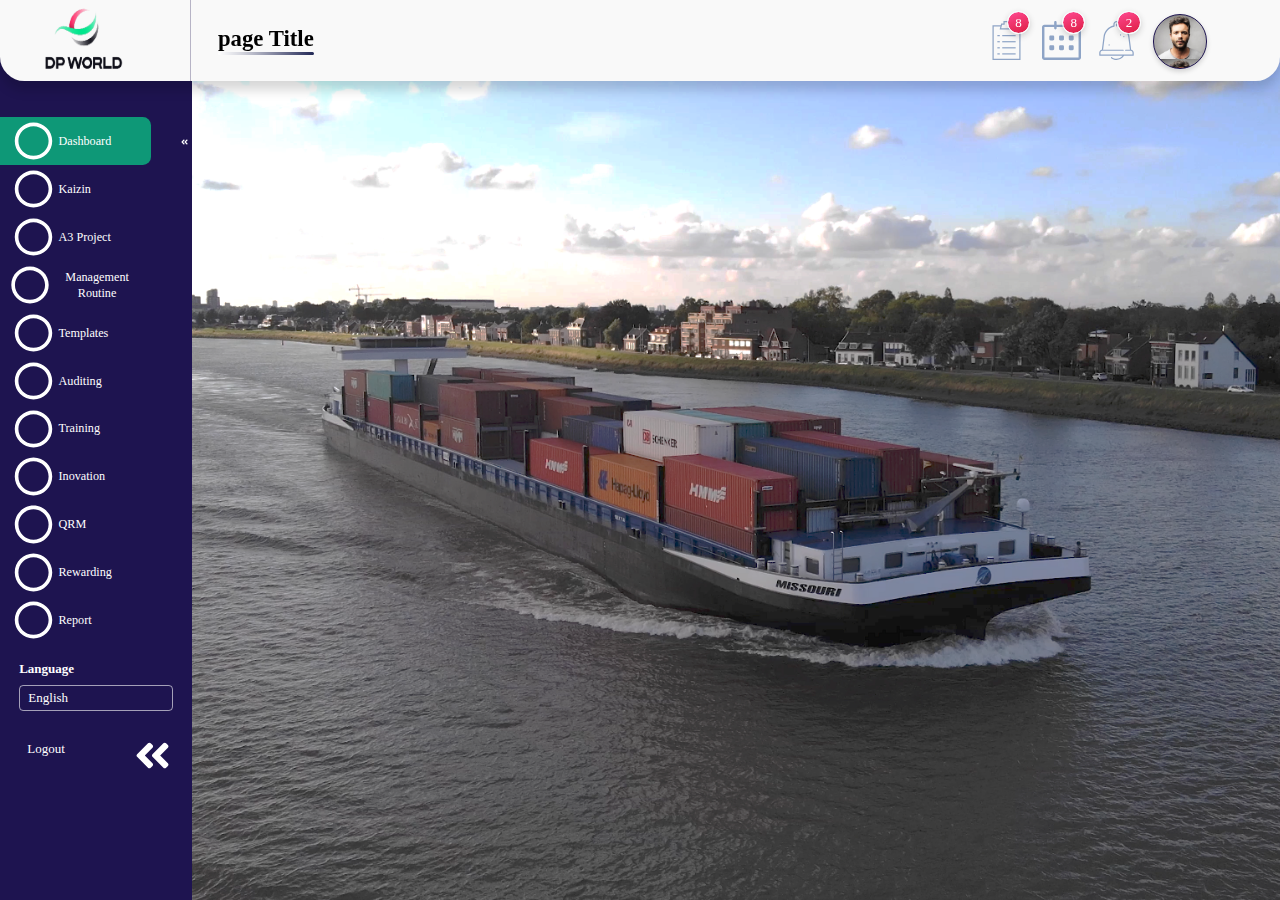
<file: index.html>
<!DOCTYPE html>
<html lang="en">

<head>
    <meta charset="UTF-8">
    <meta http-equiv="X-UA-Compatible" content="IE=edge">
    <meta name="viewport" content="width=device-width, initial-scale=1.0">
    <link rel="stylesheet" href="css/style.css">
    <link href="http://fonts.cdnfonts.com/css/rajdhani" rel="stylesheet">

    <title>DP World</title>
</head>

<body>

    <!--Start the top Nav bar  -->
    <div id="topNav">
        <div class="container">
            <div class="nav">
                <div id="brand">
                    <img src="assets/images/dp-world-logo.png" alt="DP World Logo">
                </div>

                <div class="navItems">
                    <div class="navContainer">
                        <div class="pageTitle">
                            <h1>page Title</h1>
                            <hr class="underLine">
                        </div>
                        <div class="icons">
                            <a href="#"><img src="assets/images/todo-txt-svgrepo-com.svg" alt="todo icon">
                                <span class="iconNotification">8</span>
                            </a>
                            <a href="#"><img src="assets/images/calender-svgrepo-com.svg" alt="calender icon">
                                <span class="iconNotification">8</span>
                            </a>
                            <a href="#"><img src="assets/images/notification-svgrepo-com.svg" alt="notification icon">
                                <span class="iconNotification">2</span>
                            </a>
                            <a href="#" class="noMargin">
                                <div class="avatar"></div>
                            </a>
                        </div>
                    </div>
                </div>
            </div>
        </div>
    </div>
    <!-- End the top Nav bar  -->

    <!--
    -------------- 
    -->

    <!-- Start Side Nav Bar -->
    <div class="sideBar">
        <div class="container">
            <ul class="navItems">
                <li class="navItem selected">
                    <a href="#" class="sideLink">
                        <img class="linkImge" src="./assets/images/circle-regular.svg" alt="link icon">
                        <p>Dashboard</p>
                    </a>
                    <a href="#" class="leftArrow">
                        <img src="./assets/images/angle-double-left-solid.svg" alt="angle">
                    </a>
                </li>
                <li class="navItem">
                    <a href="#" class="sideLink">
                        <img class="linkImge" src="./assets/images/circle-regular.svg" alt="link icon">
                        <p>Kaizin</p>
                    </a>
                    <a href="#" class="leftArrow">
                        <img src="./assets/images/angle-double-left-solid.svg" alt="angle">
                    </a>
                </li>
                <li class="navItem">
                    <a href="#" class="sideLink">
                        <img class="linkImge" src="./assets/images/circle-regular.svg" alt="link icon">
                        <p>A3 Project</p>
                    </a>
                    <a href="#" class="leftArrow">
                        <img src="./assets/images/angle-double-left-solid.svg" alt="angle">
                    </a>
                </li>
                <li class="navItem">
                    <a href="#" class="sideLink">
                        <img class="linkImge" src="./assets/images/circle-regular.svg" alt="link icon">
                        <p>Management Routine</p>
                    </a>
                    <a href="#" class="leftArrow">
                        <img src="./assets/images/angle-double-left-solid.svg" alt="angle">
                    </a>
                </li>
                <li class="navItem">
                    <a href="#" class="sideLink">
                        <img class="linkImge" src="./assets/images/circle-regular.svg" alt="link icon">
                        <p>Templates</p>
                    </a>
                    <a href="#" class="leftArrow">
                        <img src="./assets/images/angle-double-left-solid.svg" alt="angle">
                    </a>
                </li>
                <li class="navItem">
                    <a href="#" class="sideLink">
                        <img class="linkImge" src="./assets/images/circle-regular.svg" alt="link icon">
                        <p>Auditing</p>
                    </a>
                    <a href="#" class="leftArrow">
                        <img src="./assets/images/angle-double-left-solid.svg" alt="angle">
                    </a>
                </li>
                <li class="navItem">
                    <a href="#" class="sideLink">
                        <img class="linkImge" src="./assets/images/circle-regular.svg" alt="link icon">
                        <p>Training</p>
                    </a>
                    <a href="#" class="leftArrow">
                        <img src="./assets/images/angle-double-left-solid.svg" alt="angle">
                    </a>
                </li>
                <li class="navItem">
                    <a href="#" class="sideLink">
                        <img class="linkImge" src="./assets/images/circle-regular.svg" alt="link icon">
                        <p>Inovation</p>
                    </a>
                    <a href="#" class="leftArrow">
                        <img src="./assets/images/angle-double-left-solid.svg" alt="angle">
                    </a>
                </li>
                <li class="navItem">
                    <a href="#" class="sideLink">
                        <img class="linkImge" src="./assets/images/circle-regular.svg" alt="link icon">
                        <p>QRM</p>
                    </a>
                    <a href="#" class="leftArrow">
                        <img src="./assets/images/angle-double-left-solid.svg" alt="angle">
                    </a>
                </li>
                <li class="navItem">
                    <a href="#" class="sideLink">
                        <img class="linkImge" src="./assets/images/circle-regular.svg" alt="link icon">
                        <p>Rewarding</p>
                    </a>
                    <a href="#" class="leftArrow">
                        <img src="./assets/images/angle-double-left-solid.svg" alt="angle">
                    </a>
                </li>
                <li class="navItem">
                    <a href="#" class="sideLink">
                        <img class="linkImge" src="./assets/images/circle-regular.svg" alt="link icon">
                        <p>Report</p>
                    </a>
                    <a href="#" class="leftArrow">
                        <img src="./assets/images/angle-double-left-solid.svg" alt="angle">
                    </a>
                </li>
                <div class="lang">
                    <div class="container">
                        <h4>Language</h4>
                        <div class="dropdown">
                            <button class="dropbtn">English</button>
                        </div>
                        <li class="navItem">
                            <a href="#" class="sideLink">
                                <p>Logout</p>
                                <a href="#" class="log">
                                    <img src="./assets/images/angle-double-left-solid.svg" alt="angle">
                                </a>
                            </a>
                        </li>
                    </div>
                </div>
            </ul>
        </div>
    </div>
    <!-- End Side Nav Bar -->
</body>

</html>
</file>
<file: css/style.css>
/* start general style */
:root {
  --light-gray-f9: #f9f9f9;
  --lighGray: {
    background-color: var(--light-gray-f9);
  }

  --smallBoxes: {
    display: block;
  }
}
html {
  font-size: 16px;
}
@media screen and (max-width: 1600px) {
  html {
    font-size: 13px;
  }
}
* {
  padding: 0;
  margin: 0;
}
.container {
  max-width: 95%;
  margin: auto;
}
.noMargin {
  margin: 0;
}
html {
  background-image: url(../assets/images/resources/pageBG.png);
  background-size: cover;
  background-attachment: fixed;
}
body {
  height: 100vh;
}
/* end general style */
/* start top nav  */
#topNav {
  width: 100%;
  height: 6.25rem;
  background: #f9f9f9 0% 0% no-repeat padding-box;
  box-shadow: 0rem 0.625rem 0.9375rem #00000029;
  border-radius: 0rem 0rem 1.875rem 1.875rem;
  position: fixed;
  opacity: 1;
  z-index: 10000;
}

#topNav .nav {
  width: 100%;
  height: 6.25rem;
  display: flex;
  flex-direction: row;
  align-items: center;
  font-family: rajdhani;
}
#topNav .nav img {
  width: 7.75rem;
  height: 5.75rem;
}
#topNav .nav #brand {
  width: 15%;
}
#topNav .nav .navItems {
  height: 6.25rem;
  width: 100%;
  border-left: 0.0625rem solid rgba(30, 20, 80, 0.3);
}
#topNav .nav .navItems .navContainer {
  width: 95%;
  height: 100%;
  margin: auto;
  display: flex;
  flex-direction: row;
  align-items: center;
  justify-content: space-between;
}
#topNav .nav .navItems .navContainer h1 {
  font-size: 1.75rem;
}
#topNav .nav .navItems .navContainer .underLine {
  border: none;
  width: 100%;
  height: 0.1875rem;
  background: transparent
    linear-gradient(90deg, #ffffff 0%, #bcbecc9e 25%, #222856 100%) 0% 0%
    no-repeat padding-box;
  border-radius: 0.125rem;
}
#topNav .nav .navItems .navContainer .icons {
  background-color: inherit;
  display: flex;
  flex-direction: row;
  align-items: center;
}
#topNav .nav .navItems .navContainer .icons a {
  width: 3rem;
  height: 3rem;
  text-align: center;
  margin-right: 1.25rem;
}
#topNav .nav .navItems .navContainer .icons img {
  width: 3rem;
  height: 3rem;
  position: relative;
}
#topNav .nav .navItems .navContainer .icons .iconNotification {
  display: inline-block;
  width: 1.625rem;
  height: 1.625rem;
  border-radius: 50%;
  color: white;
  line-height: 1.625rem;
  text-align: center;
  position: relative;
  top: -4.0625rem;
  right: -0.9375rem;
  background: transparent
    linear-gradient(340deg, #dd1e42 0%, #dd1e42 0%, #ff4992 100%) 0% 0%
    no-repeat padding-box;
  box-shadow: 0rem 0.1875rem 0.5rem #22222233;
  border: 0.125rem solid #fafdff;
}
#topNav .nav .navItems .navContainer .icons .avatar {
  width: 4.0625rem;
  height: 4.0625rem;
  border-radius: 50%;
  background-image: url("../assets/images/resources/user1.png");
  background-size: contain;
  box-shadow: 0rem 0.1875rem 0.375rem #00000029;
  border: 0.0625rem solid #1e1450;
}
#topNav .nav .navItems .navContainer .icons .noMargin {
  width: 4.0625rem;
  height: 4.0625rem;
}
/* end top nav  */

/* Start Side Nav Bar  */
.sideBar {
  width: 15%;
  min-height: 100vh;
  background-color: #1e1450;
  position: fixed;
}

.sideBar .container {
  max-width: 100%;
  margin: 0rem;
  font-family: "Pilat Extended Demi", Tahoma;
}
.sideBar .container ul.navItems {
  width: 100%;
  padding-top: 7rem;
  display: flex;
  flex-direction: column;
  align-items: flex-start;
}
.sideBar .container ul.navItems li {
  width: 100%;
  display: flex;
  flex-direction: row;
  justify-content: space-between;
  align-items: center;
}
.sideBar .container ul.navItems li.navItem a.sideLink {
  width: 70%;
  display: flex;
  flex-direction: column;
  color: white;
  align-items: center;
  justify-content: flex-start;
  border-radius: 0rem 0.625rem 0.625rem 0rem;
  font-family: "Pilat Light";
  font-size: 0.9375rem;
  line-height: 1.25rem;
  letter-spacing: 0rem;
  color: #ffffff;
  opacity: 1;
  text-align: center;
}
.sideBar .container ul.navItems li.navItem a.sideLink img {
  width: 2.875rem;
  height: 1.9375rem;
}

.sideBar .container ul.navItems li.navItem a {
  text-decoration: none;
  padding: 0;
  margin: 0;
}

.sideBar .container ul.navItems li.navItem a.leftArrow {
  width: 0.5625rem;
  height: 1rem;
  padding-right: 0.3125rem;
  background-color: inherit;
  display: none;
}
.sideBar .container ul.navItems li.selected a {
  background-color: #0e9877;
}
.sideBar .container ul.navItems li.selected > a.leftArrow {
  display: block;
}
.sideBar .container ul.navItems .lang {
  width: 100%;
  margin-top: 1.25rem;
  color: white;
  font-size: 1rem;
}
.sideBar .container ul.navItems .lang .container {
  width: 80%;
  margin: auto;
}
.sideBar .container ul.navItems .lang .container .dropdown {
  width: 100%;
}
.sideBar .container ul.navItems .lang h4 {
  font-family: "Pilat";
}

.sideBar .container ul.navItems .lang .container .dropdown button {
  width: 100%;
  margin-top: 0.625rem;
  margin-bottom: 0.625rem;
  padding: 0.3125rem 0rem;
  color: white;
  background-color: inherit;
  border: 0.0625rem solid rgba(255, 255, 255, 0.6);
  border-radius: 0.3125rem;
  font-style: normal;
  display: flex;
  padding-left: 0.625rem;
  font-family: "Pilat";
  font-size: 1rem;
}
.sideBar .container ul.navItems .lang .container li a {
  font-size: 1rem;
  padding-top: 1.25rem;
}
body > div.sideBar > div > ul > div > div > li > a.log > img {
  display: inline-block;
  width: 3.125rem;
  height: 3.125rem;
}
/* End Side Nav Bar  */

/* Start dashHome */
.dashHome {
  width: 100%;
  padding-top: 7rem;
  background-color: rgba(30, 20, 80, 0.6);
  opacity: 1;
  display: flex;
  flex-direction: row;
  align-items: flex-start;
  color: white;
  text-align: left;
  color: #ffffff;
  border-radius: 0rem 0rem 0.9375rem 0.9375rem;
}
.dashHome .head {
  width: 95%;
  margin-left: auto;
  margin-right: auto;
  display: flex;
  flex-direction: column;
}
.dashHome .head .title {
  display: flex;
  flex-direction: row;
  align-items: center;
  justify-content: space-between;
  padding-top: 2.25rem;

  font: normal normal bold 1.625rem/1.5625rem Cairo;
  letter-spacing: 0rem;
  color: #ffffff;
  opacity: 1;
}
.dashHome .head .title img {
  width: 1.875rem;
  height: 1.875rem;
}
.dashHome .head hr {
  padding: 0;
  margin: 0;
  width: 100%;
  height: 0.1875rem;
  border: none;
  background: transparent
    linear-gradient(270deg, #ffffff 0%, #bcbecc9e 25%, #222856 100%) 0% 0%
    no-repeat padding-box;
  border-radius: 0.125rem;
  margin: 1.25rem 0rem;
}
.dashHome .head .content {
  width: 100%;
  display: flex;
  flex-direction: row;
  justify-content: center;
}
.dashHome .head .best {
  width: 20%;
}
.dashHome .head .best h3 {
  margin-bottom: 0.625rem;
  font-size: 1.375rem;
  font-family: "Cairo";
}
.dashHome .head .best span {
  font-size: 0.875rem;
  line-height: 1.0625rem;
  font-family: "Poppins-Medium";
}
.dashHome .head .best .list {
  width: 100%;
  display: flex;
  flex-direction: column;
  align-items: flex-start;
}
.dashHome .head .best .list .person {
  width: 100%;
  display: flex;
  flex-direction: row;
  align-items: center;
  justify-content: flex-start;
  height: 4.0625rem;
  margin-bottom: 0.9375rem;
  border-right: 0.1875rem solid #222856;
}
.dashHome .head .best .list .person img {
  width: 4rem;
  height: 4rem;
}
.dashHome .head .best .list .person .personInfo {
  width: 65%;
  margin: auto;
  display: flex;
  flex-direction: column;
  justify-content: center;
}
.dashHome .head .best .list .person .personInfo .info {
  width: 100%;
  display: flex;
  flex-direction: row;
  justify-content: space-between;
  align-items: center;
  font-family: "Poppins-SemiBold";
}

.dashHome .head .best .list .person .personInfo .info img {
  width: 1.0625rem;
  height: 1.0625rem;
  border-radius: 50%;
  margin-right: 0.3125rem;
}
.dashHome .head .best .list .person .personInfo hr {
  padding: 0;
  width: 100%;
  height: 0.125rem;
  border: none;
  margin: 0.3125rem 0rem;

  background: transparent
    linear-gradient(270deg, #ffffff 0%, #bcbecc9e 25%, #222856 100%) 0% 0%
    no-repeat padding-box;
  border-radius: 0.625rem;
}
.dashHome .head .best .list .person span.depart {
  display: flex;
  align-items: center;
}
.dashHome .carosal {
  width: 75%;
  margin: auto;
  min-height: 18.75rem;
  display: flex;
  flex-direction: row;
  align-items: center;
  justify-content: space-between;
}

.dashHome .carosal .card {
  width: 25.4375rem;
  padding: 0rem 0.625rem;
  display: flex;
  flex-direction: column;
  justify-content: flex-start;
  text-align: left;
  opacity: 1;
}
.dashHome .carosal .leftArrow,
.dashHome .carosal .rightArrow {
  width: 2.8125rem;
  height: 2.8125rem;
  display: flex;
  flex-direction: column;
  justify-content: center;
  align-items: center;
}
.dashHome .carosal .leftArrow img,
.dashHome .carosal .rightArrow img {
  width: 2.8125rem;
  height: 2.8125rem;
}
.dashHome .carosal .rightArrow img {
  transform: rotate(180deg);
}
.dashHome .carosal .card img {
  width: 100%;
  border-radius: 0.625rem;
}
.dashHome .carosal .card p {
  font: normal normal normal 1.375rem/1.4375rem Cairo;
  letter-spacing: 0rem;
  color: #ffffff;
  padding: 0.3125rem;
  text-align: left;
  opacity: 1;
}
.dashHome .carosal .card p br {
  margin: 0.3125rem 0rem;
}

.lowerSection {
  height: 65rem;
  width: 96%;
  margin: auto;
  padding-top: 6.5625rem;
  display: flex;
  flex-direction: row;
  justify-content: space-between;
}
.lowerSection .left {
  width: 66%;
  display: flex;
  flex-direction: row;
  justify-content: space-between;
  flex-wrap: wrap;
}
.lowerSection .left .card {
  width: 48%;
}
.lowerSection .left .card .box {
  background-color: #3e3e46;
  color: white;
  display: flex;
  flex-direction: row;
  justify-content: space-between;
  border-radius: 0.3125rem;
  transition: all 0.5s ease-in-out;
  padding-right: 20px;
  height: 15rem;
}
.lowerSection .left .card .box .icon img {
  width: 40px;
  height: 50px;
}
.lowerSection .left .card .box .content {
  padding-top: 0.3125rem;
  padding-bottom: 0.625rem;
}

.lowerSection .left .card .box .content h3.title {
  text-align: left;
  font: normal normal 600 1.625rem/3.0625rem Cairo;
  letter-spacing: 0rem;
  color: #ffffff;
  opacity: 1;
}
.lowerSection .left .card .box .content p.content {
  text-align: left;
  font: normal normal normal 1.25rem/1.4375rem Cairo;
  letter-spacing: 0rem;
  color: #ffffff;
  opacity: 1;
  transition: all 0.5s ease-in-out;
}
.lowerSection .left .card .box:hover {
  padding-bottom: 6.25rem;
}

.lowerSection .left .card .smallBoxes {
  max-width: 90%;
  min-height: 12.5rem;
  background-color: transparent;
  margin-top: -3.25rem;
  border-radius: 0.625rem;
  transition: all 0.9s ease-in-out;
  padding: 0rem 5%;
  margin-left: auto;
  margin-right: auto;
  display: none;
  flex-direction: row;
  flex-wrap: wrap;
}
.lowerSection .left .card .box:hover + .smallBoxes,
.lowerSection .left .card .smallBoxes:hover {
  display: flex;
}
.lowerSection .left .card .smallBoxes .smBox {
  width: 33%;
}
.lowerSection .left .card .smallBoxes .smBox img {
  border-radius: 5px;
  margin: 3px;
}
.lowerSection .left .card2 .box,
.lowerSection .left .card3 .box {
  background-color: #05e68e;
}
.lowerSection .right {
  width: 50%;
}
.lowerSection .right .content {
  width: 80%;
  padding: 0.625rem 0rem;
  margin: auto;
  background-color: #f9f9f9;
  display: flex;
  flex-direction: column;
  align-items: flex-start;
  box-shadow: 0rem 0.25rem 0.75rem #a1abc633;
  border-radius: 0.75rem;
}
.lowerSection .right .content .person {
  width: 90%;
  height: 5rem;
  border-top: 0.0625rem dashed #e4e6ef;
  margin: auto;
  display: flex;
  flex-direction: row;
  align-items: center;
  justify-content: space-between;
}
.lowerSection .right .content .person img {
  width: 3.5625rem;
  height: 3.5625rem;
}
.lowerSection .right .content .person h3 {
  font-size: 0.9375rem;
  color: #181c32;
}
.lowerSection .right .content .person h5 {
  font-size: 0.75rem;
  color: #a1a5b7;
}
.lowerSection .right .content .person h6 {
  font-size: 0.875rem;
  color: #a1a5b7;
}
.lowerSection .right .content .head {
  width: 90%;
  height: 3.125rem;
  margin: auto;
}
.lowerSection .right .content .head h2 {
  color: #181c32;
  line-height: 3.125rem;
}

/* End dashHome */

/* Extra small devices (phones, 600px and down) */
@media only screen and (max-width: 600px) {
}

/* Small devices (portrait tablets and large phones, 600px and up) */
@media only screen and (min-width: 600px) {
}

/* Medium devices (landscape tablets, 768px and up) */
@media only screen and (min-width: 768px) {
}

/* Large devices (laptops/desktops, 992px and up) */
@media only screen and (min-width: 992px) {
  .sideBar .container ul.navItems li.navItem a.sideLink {
    flex-direction: row;
    padding: 0.375rem 0.625rem;
  }

  .sideBar .container ul.navItems {
    padding-top: 9rem;
  }
  .sideBar .container ul.navItems li.navItem a.sideLink img {
    width: 3.875rem;
    height: 2.9375rem;
  }
}

/* Extra large devices (large laptops and desktops, 1200px and up) */
@media only screen and (min-width: 1200px) {
}
</file>
